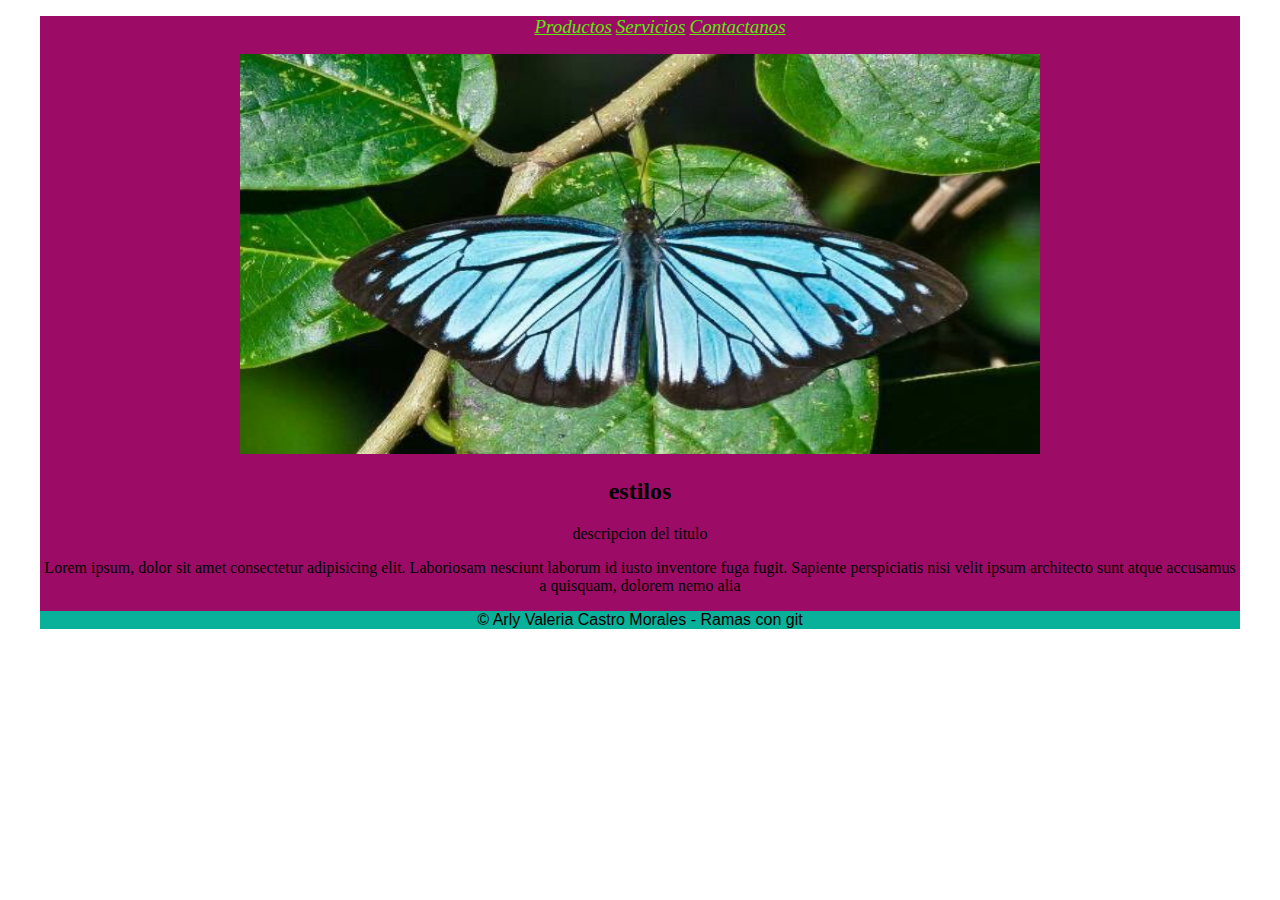
<file: index.html>
<!DOCTYPE html>
<html lang="en">

<head>
    <meta charset="UTF-8">
    <meta http-equiv="X-UA-Compatible" content="IE=edge">
    <meta name="viewport" content="width=device-width, initial-scale=1.0">
    <link rel="stylesheet" href="css/estilos.css">
    <title>Ramas de git</title>
</head>

<body>
  
    <div class="contenedor">

        <div class="leer" ></div>
        <ul>
            <a href="internas/productos.html">Productos</a>
            <a href="internas/servicios.html">Servicios</a>
            <a href="/internas/contactanos.html">Contactanos</a>
            </ul>


        <div class="imgs-header">
            <img src="imgs/butterfly.jpg" alt="imgs1" height="400" width="800">

        </div>

        <article>
            <h2>estilos</h2>
            <p class="parrafo"> descripcion del titulo</p>
            <p>Lorem ipsum, dolor sit amet consectetur adipisicing elit. Laboriosam nesciunt laborum id iusto inventore
                fuga fugit. Sapiente perspiciatis nisi velit ipsum architecto sunt atque accusamus a quisquam, dolorem
                nemo alia</p>
           <div class="footer" >
        </article>
        <footer>&copy; Arly Valeria Castro Morales - Ramas con git</footer>
    </article>

           </div>
       
    
</div>

    </div>


</body>

</html>
</file>
<file: css/estilos.css>
h1{
    color: rgb(55, 0, 255);
}

a{
    color: rgb(93, 231, 13);
    font-style: oblique;
    font-size: 19px;
}

.contenedor{
    
    background-color: rgb(156, 12, 103);
    text-align: center;
    width: 1200px;
    margin: auto;
}

footer{
    font-family: 'Segoe UI', Tahoma, Geneva, Verdana, sans-serif;
    background-color: rgb(10, 177, 154);
    width: auto;
}

.leer:hover{
    color:black;
    background: rgba(128, 0, 79, 0.905);
}
</file>
